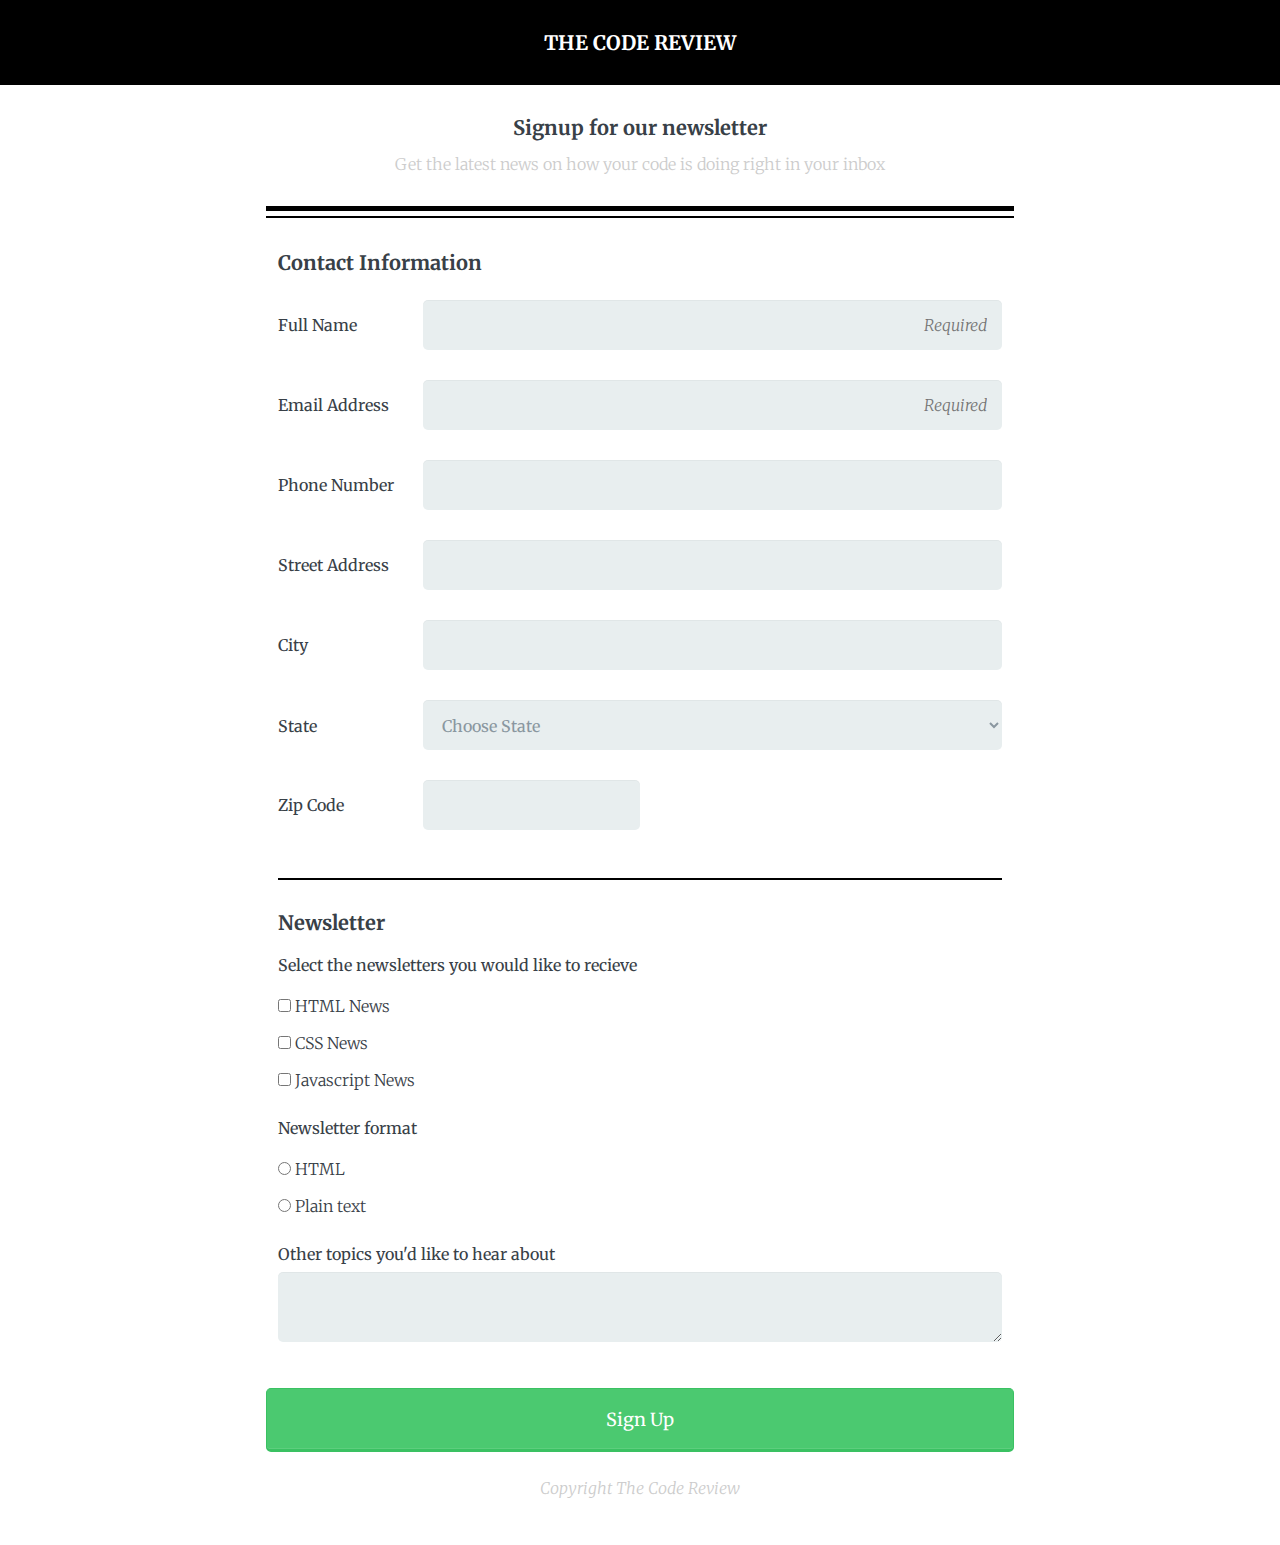
<file: index.html>
<!DOCTYPE html>
<html>
    <head>
        <meta charset="utf-8">
        <meta name="viewport" content="width=device-width, initial-scale=1.0">
        <title>Sign Up for our Newsletter</title>
        <link rel="stylesheet" href="css/normalize.css">
        <link href='https://fonts.googleapis.com/css?family=Merriweather:300,300i,400,700' rel='stylesheet' type='text/css'>
        <link rel="stylesheet" href="css/main.css">
    </head>
    <header>
      <h1>The Code Review</h1>
    </header>
    <body>

      <form action="index.html" method="post">
        <div class="border">
          <h1 class="goose">Signup for our newsletter</h1>
          <p>Get the latest news on how your code is doing right in your inbox</p>
        </div>
          <fieldset id="inline">

            <legend>Contact Information</legend>
            <div class="block">
              <label for="name">Full Name</label>
              <input type="text" id="name" name="user_name" placeholder="Required">
            </div>
            <div class="block">
              <label for="mail">Email Address</label>
              <input type="email" id="mail" name="user_email" placeholder="Required">
            </div>
            <div class="block">
              <label for="phone">Phone Number</label>
              <input type="text" id="phone" name="user_phone">
            </div>
            <div class="block">
              <label for="street">Street Address</label>
              <input type="text" id="street" name="user_street">
            </div>
            <div class="block">
              <label for="city">City</label>
              <input type="text" id="city" name="user_city">
            </div>
            <div class="block">
              <label for="state">State</label>
              <select id="state" name="user_job">
                <option hidden="hidden">Choose State</option>
                  <option value="Alabama">Alabama</option>
                  <option value="Missouri">Missouri</option>
                  <option value="California">California</option>
                  <option value="Kansas">Kansas</option>
                  <option value="Texas">Texas</option>
                  <option value="New York">New York</option>
                  <option value="New Jersey">New Jersey</option>
                  <option value="Florida">Florida</option>
                  <option value="Mississippi">Mississippi</option>
                  <option value="Washington">Washington</option>
                  <option value="NorthCarolina">North Carolina</option>
              </select>
            </div>
            <div class="block">
              <label for="zip">Zip Code</label>
              <input type="text" id="zip" name="user_zip">
            </div>
          </fieldset>

          <fieldset>
            <div class="news">
              <legend>Newsletter</legend>



              <label>Select the newsletters you would like to recieve</label>
              <input type="checkbox" id="htmlnews" value="news_html" name="user_format"><label class="light" for="htmlnews">HTML News</label><br>
              <input type="checkbox" id="cssn" value="news_css" name="user_format"><label class="light" for="cssn">CSS News</label><br>
              <input type="checkbox" id="jn" value="news_javascript" name="user_format"><label class="light" for="jn">Javascript News</label><br>

              <label>Newsletter format</label>
              <input type="radio" id="html" value="html" name="user_format"><label for="html" class="light">HTML</label><br>
              <input type="radio" id="plain-text" value="plain-text" name="user_format"><label for="plain-text" class="light">Plain text</label>

              <label for="comments">Other topics you'd like to hear about</label>
              <textarea id="comments" name="user_comments"></textarea>

            </div>
          </fieldset>

          <button type="submit">Sign Up</button>

          <footer>
            <p class="copyright">Copyright The Code Review</p>
          </footer>
      </form>

    </body>
</html>
</file>
<file: css/main.css>
*, *:before, *:after {
  -moz-box-sizing: border-box;
  -webkit-box-sizing: border-box;
  box-sizing: border-box;
}

body {
  font-family: 'Merriweather', sans-serif;
  color: #384047;
}

form {
  max-width: 100%;
  margin: 0 auto;
  padding: 10px 10px;
  background: white;
  border-radius: 8px;
}

h1 {
  padding: 1.5em 0 1.5em 0;
  text-align: center;
  font-size: 20px;
}

header h1 {
  background-color: black;
  color: white;
  text-transform: uppercase;
}

form h1 {
  padding: 1em auto 1em;
}

form p {
  margin: 0 0 .3em 0;
  border-bottom: solid 5px black;
  padding: 0 0 2em 0;
  text-align: center;
  font-weight: 300;
  color: #ccc;
}

@media (min-width: 768px) {

  form {
    width: 80%;
    max-width: 768px;
  }

}

h1.goose {
  padding: 1em 0 .7em 0;
  font-weight: bold;
}

div.border {
  border-bottom: 2px solid black;
  margin-bottom: 2em;
}

input[placeholder="Required"] {
  text-align: right;
  font-style: italic;
  font-weight: 300;
}

input[type="text"]:focus {
  text-align: left;
}

input[type="text"],
input[type="password"],
input[type="date"],
input[type="datetime"],
input[type="email"],
input[type="number"],
input[type="search"],
input[type="tel"],
input[type="time"],
input[type="url"],
textarea,
select {
  background: rgba(255,255,255,0.1);
  border: none;
  font-size: 16px;
  height: auto;
  margin: 0;
  outline: 0;
  padding: 15px;
  width: 100%;
  background-color: #e8eeef;
  color: #8a97a0;
  box-shadow: 0 1px 0 rgba(0,0,0,0.03) inset;
  margin-bottom: 30px;
  border-radius: 5px;
}

input[type="text"]:focus,
input[type="password"]:focus,
input[type="date"]:focus,
input[type="datetime"]:focus,
input[type="email"]:focus,
input[type="number"]:focus,
input[type="search"]:focus,
input[type="tel"]:focus,
input[type="time"]:focus,
input[type="url"]:focus,
textarea:focus,
select:focus {
  border: 2px solid black;

}

input#zip {
  width: 40%;
}

@media (min-width: 768px) {

div.block {
  font-size: 0;
}

fieldset#inline label {
  display: inline-block;
  width: 20%;
  font-size: initial;
  text-align: left;
}

input#name,
input#mail,
input#phone,
input#street,
input#city,
select#state {
  display: inline-block;
  width: 80%;
  font-size: initial;
  text-align: left;
}

input#name,
input#mail {
  text-align: right;
  font-style: italic;
  font-weight: 300;
}

select#state {
  height: 50px;
}

input#zip {
  width: 30%;
}

}

input[type="radio"],
input[type="checkbox"] {
  margin: 1em 4px 8px 0;

}

select#job {
  height: 50px;
  border-radius: 2px;
}

#jn {
  margin-bottom: 2em;
}

button {
  padding: 19px 39px 18px 39px;
  color: #FFF;
  background-color: #4bc970;
  font-size: 18px;
  text-align: center;
  font-style: normal;
  border-radius: 5px;
  width: 100%;
  border: 1px solid #3ac162;
  border-width: 1px 1px 3px;
  box-shadow: 0 -1px 0 rgba(255,255,255,0.1) inset;
  margin-bottom: 10px;
}

fieldset {
  border: none;
}

legend {
  font-size: 20px;
  margin: 1.5em 0 1em 0;
  font-weight: bold;
}

.news {
  border-top: 2px solid black;
}

#plain-text {
  margin-bottom: 2em;
}

label {
  display: block;
  margin-bottom: 8px;
}

label.light {
  font-weight: 300;
  display: inline;
}

footer {
  margin-top: 1em;
  font-style: italic;
}

footer p {
  border: none;
}
</file>
